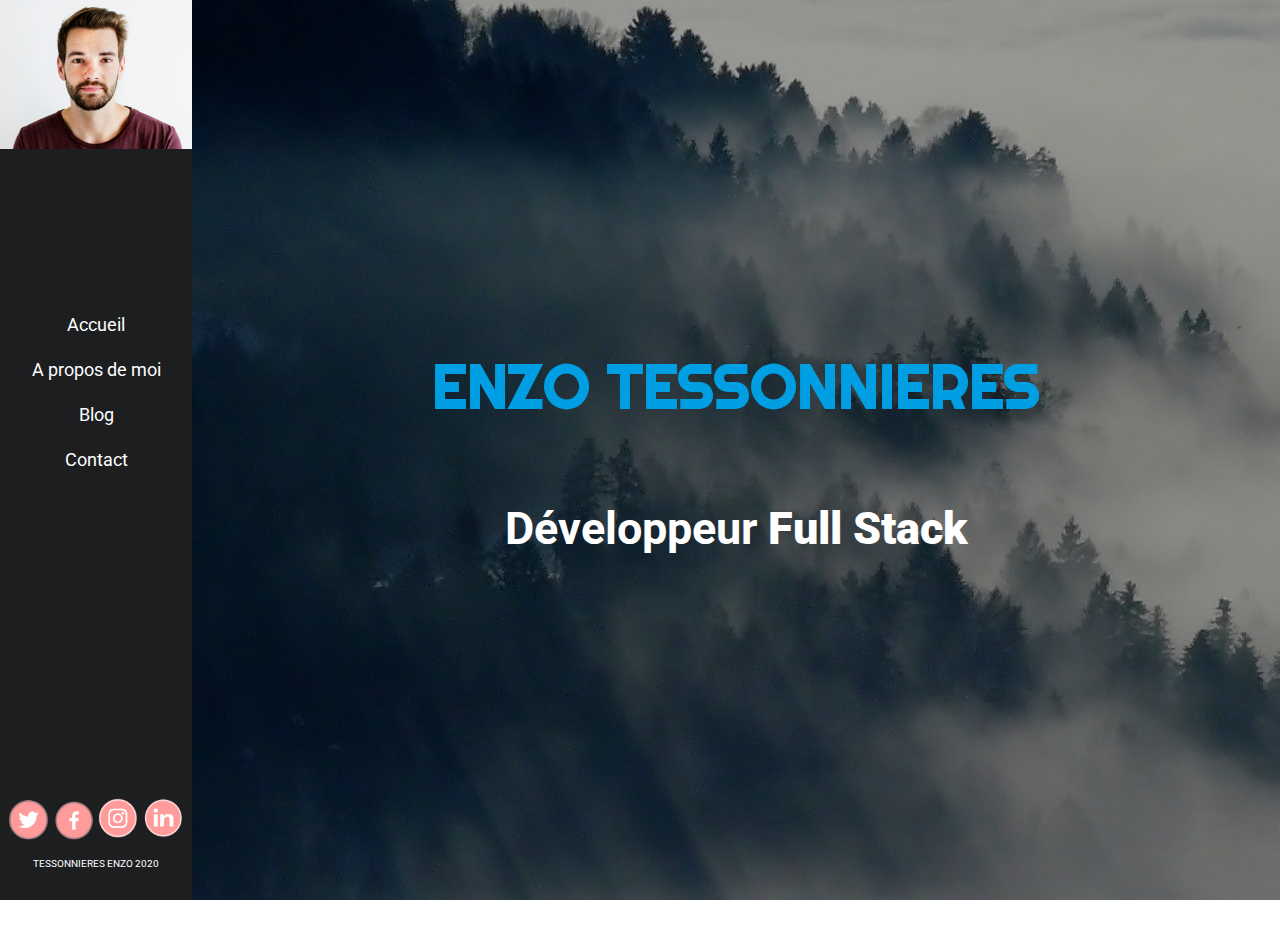
<file: index.html>
<!DOCTYPE html>
<html lang="fr">
<head>
    <meta charset="UTF-8">
    <meta name="viewport" content="width=device-width, initial-scale=1.0">
    <link rel="stylesheet" href="css/style.css" />
    <link rel="preconnect" href="https://fonts.gstatic.com">
    <link href="https://fonts.googleapis.com/css2?family=Roboto:wght@300&display=swap" rel="stylesheet">
    <link rel="preconnect" href="https://fonts.gstatic.com">
    <link href="https://fonts.googleapis.com/css2?family=Pacifico&family=Righteous&display=swap" rel="stylesheet">
    <title>Tessonnieres Enzo</title>
</head>
<body>
    <aside>
        <div class = "cadre">
            <img class = "portrait" src="image/portrait.jpg" alt="Moi"/>
        </div>
        <nav>
            <a href="index.html" class="accueil" title="accueil">Accueil</a>
            <a href="a_propos.html" class="a_propos" title="a propos">A propos de moi</a>
            <a href="blog.html" class="blog" title="blog">Blog</a>
            <a href="contact.html" class="contact" title="contact">Contact</a>
        </nav>
        <footer>
            <div class = "icone_rs">
                <a href="https://twitter.com/?lang=en"><img src="image/twitter.png" alt= "icone twitter"></a>
                <a href="https://www.facebook.com/"><img src="image/facebook.png" alt= "icone facebook"></a>
                <a href="https://www.instagram.com/"><img src="image/instagram.png" alt= "icone instagram"></a>
                <a href="https://www.linkedin.com/in/enzo-tessonnieres-b0006a206/"><img src="image/linkdin.png" alt= "icone linkedin"></a>
            </div>
            <div class = "mentions_legales">
                <p>
                    TESSONNIERES ENZO 2020</p>
                </p>
                <p>
                    Tout droits réservés
                </p>
            </div>
        </footer>
    </aside>
    <div class = "fond_site">
        <h1 class = "titre">ENZO TESSONNIERES</h1>
        <h2 class = "sous_titre">Développeur <strong>Full Stack</strong></h2>
    </div>
    <div class = "filter"></div>
</body>
</html>
</file>
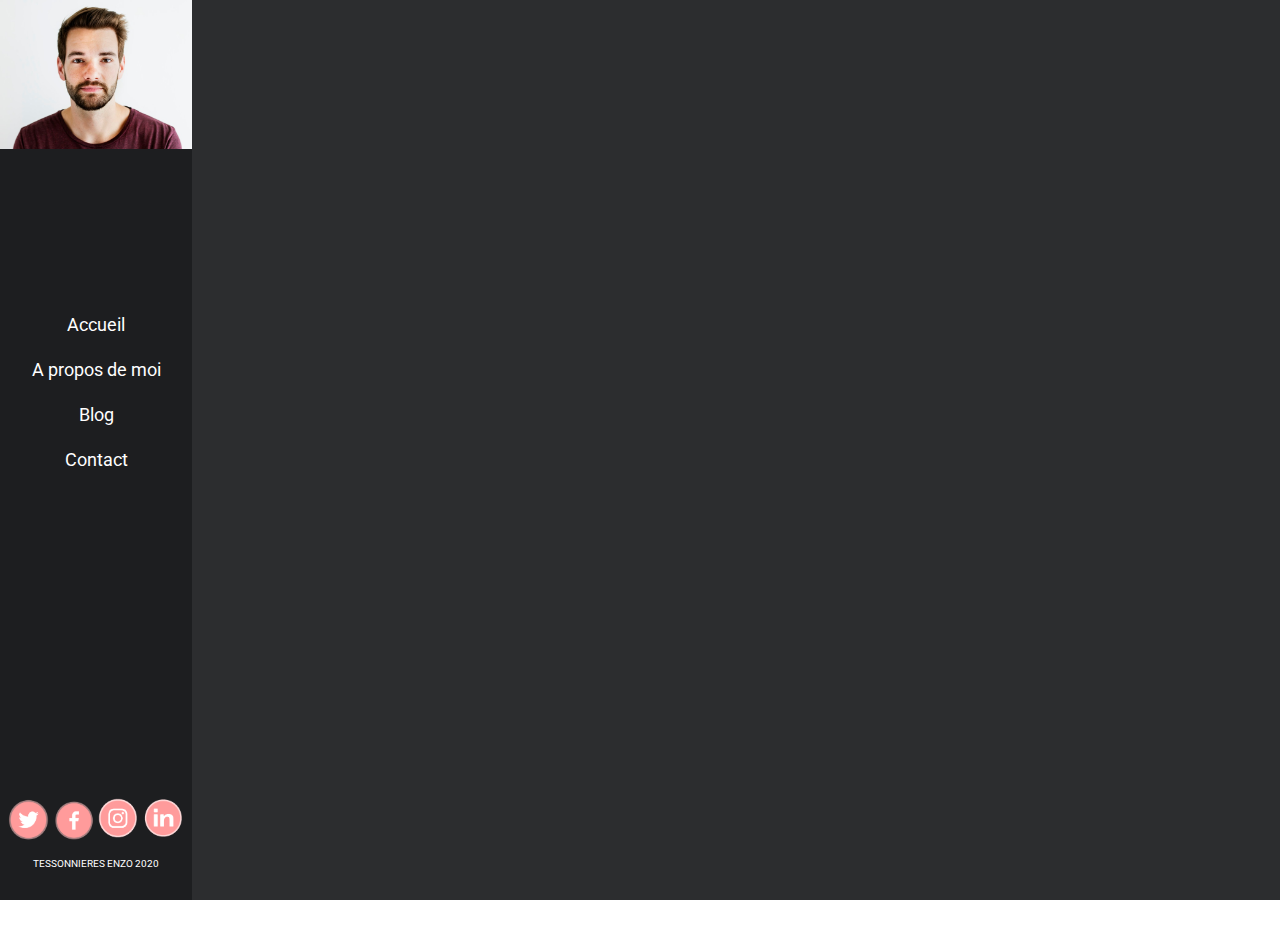
<file: a_propos.html>
<!DOCTYPE html>
<html lang="fr">
<head>
    <meta charset="UTF-8">
    <meta name="viewport" content="width=device-width, initial-scale=1.0">
    <link rel="stylesheet" href="css/style.css" />
    <link rel="preconnect" href="https://fonts.gstatic.com">
    <link href="https://fonts.googleapis.com/css2?family=Roboto:wght@300&display=swap" rel="stylesheet">
    <title>a propos</title>
</head>
<body>
    <aside>
        <div class = "cadre">
            <img class = "portrait" src="image/portrait.jpg" alt="Moi"/>
        </div>
        <nav>
            <a href="index.html" class="accueil" title="accueil">Accueil</a>
            <a href="a_propos.html" class="a_propos" title="a propos">A propos de moi</a>
            <a href="blog.html" class="blog" title="blog">Blog</a>
            <a href="contact.html" class="contact" title="contact">Contact</a>
        </nav>
        <footer>
            <div class = "icone_rs">
                <a href="https://twitter.com/?lang=en"><img src="image/twitter.png" alt= "icone twitter"></a>
                <a href="https://www.facebook.com/"><img src="image/facebook.png" alt= "icone facebook"></a>
                <a href="https://www.instagram.com/"><img src="image/instagram.png" alt= "icone instagram"></a>
                <a href="https://www.linkedin.com/in/enzo-tessonnieres-b0006a206/"><img src="image/linkdin.png" alt= "icone linkedin"></a>
            </div>
            <div class = "mentions_legales">
                <p>
                    TESSONNIERES ENZO 2020</p>
                </p>
                <p>
                    Tout droits réservés
                </p>
            </div>
        </footer>
    </aside>
    <div class = "fond_site"></div>
    <div class = "filter_autre"></div>
</body>
</html>
</file>
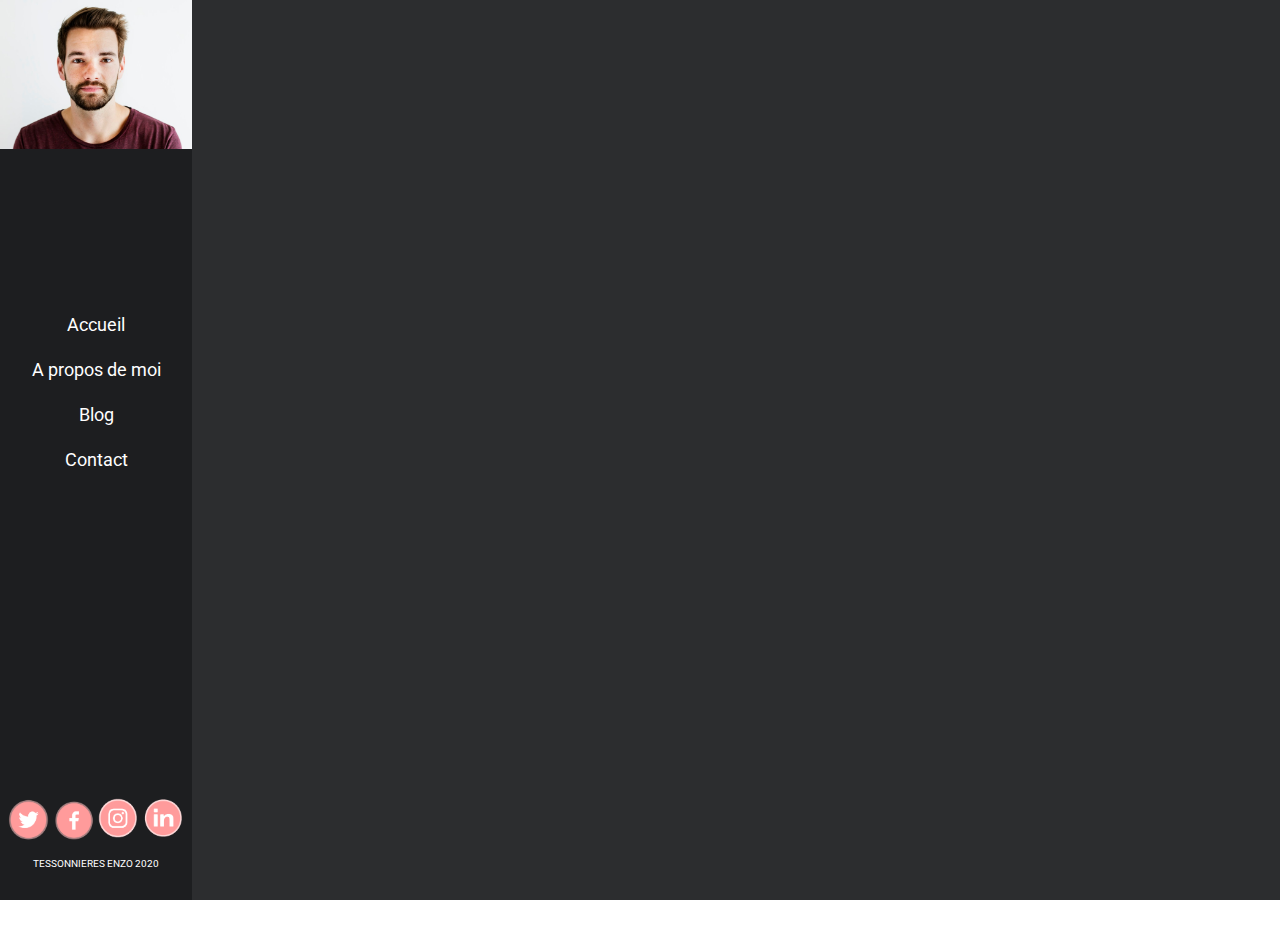
<file: blog.html>
<!DOCTYPE html>
<html lang="fr">
<head>
    <meta charset="UTF-8">
    <meta name="viewport" content="width=device-width, initial-scale=1.0">
    <link rel="stylesheet" href="css/style.css" />
    <link rel="preconnect" href="https://fonts.gstatic.com">
    <link href="https://fonts.googleapis.com/css2?family=Roboto:wght@300&display=swap" rel="stylesheet">
    <title>blog</title>
</head>
<body>
    <aside>
        <div class = "cadre">
            <img class = "portrait" src="image/portrait.jpg" alt="Moi"/>
        </div>
        <nav>
            <a href="index.html" class="accueil" title="accueil">Accueil</a>
            <a href="a_propos.html" class="a_propos" title="a propos">A propos de moi</a>
            <a href="blog.html" class="blog" title="blog">Blog</a>
            <a href="contact.html" class="contact" title="contact">Contact</a>
        </nav>
        <footer>
            <div class = "icone_rs">
                <a href="https://twitter.com/?lang=en"><img src="image/twitter.png" alt= "icone twitter"></a>
                <a href="https://www.facebook.com/"><img src="image/facebook.png" alt= "icone facebook"></a>
                <a href="https://www.instagram.com/"><img src="image/instagram.png" alt= "icone instagram"></a>
                <a href="https://www.linkedin.com/in/enzo-tessonnieres-b0006a206/"><img src="image/linkdin.png" alt= "icone linkedin"></a>
            </div>
            <div class = "mentions_legales">
                <p>
                    TESSONNIERES ENZO 2020</p>
                </p>
                <p>
                    Tout droits réservés
                </p>
            </div>
        </footer>
    </aside>
    <div class = "fond_site"></div>
    <div class = "filter_autre"></div>
</body>
</html>
</file>
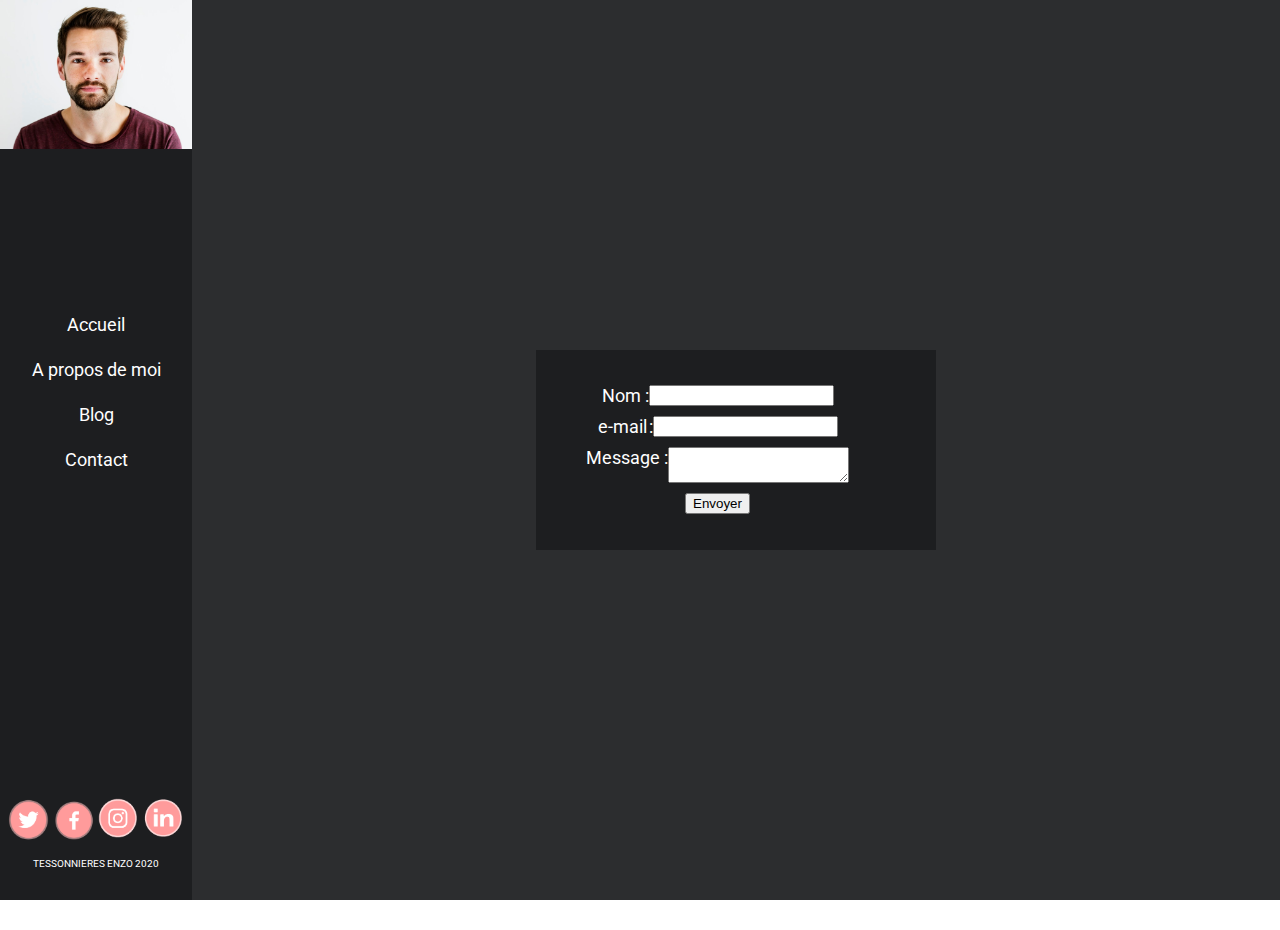
<file: contact.html>
<!DOCTYPE html>
<html lang="fr">
<head>
    <meta charset="UTF-8">
    <meta name="viewport" content="width=device-width, initial-scale=1.0">
    <link rel="stylesheet" href="css/style.css" />
    <link rel="preconnect" href="https://fonts.gstatic.com">
    <link href="https://fonts.googleapis.com/css2?family=Roboto:wght@300&display=swap" rel="stylesheet">
    <title>contact</title>
</head>
<body>
    <aside>
        <div class = "cadre">
            <img class = "portrait" src="image/portrait.jpg" alt="Moi"/>
        </div>
        <nav>
            <a href="index.html" class="accueil" title="accueil">Accueil</a>
            <a href="a_propos.html" class="a_propos" title="a propos">A propos de moi</a>
            <a href="blog.html" class="blog" title="blog">Blog</a>
            <a href="contact.html" class="contact" title="contact">Contact</a>
        </nav>
        <footer>
            <div class = "icone_rs">
                <a href="https://twitter.com/?lang=en"><img src="image/twitter.png" alt= "icone twitter"></a>
                <a href="https://www.facebook.com/"><img src="image/facebook.png" alt= "icone facebook"></a>
                <a href="https://www.instagram.com/"><img src="image/instagram.png" alt= "icone instagram"></a>
                <a href="https://www.linkedin.com/in/enzo-tessonnieres-b0006a206/"><img src="image/linkdin.png" alt= "icone linkedin"></a>
            </div>
            <div class = "mentions_legales">
                <p>
                    TESSONNIERES ENZO 2020</p>
                </p>
                <p>
                    Tout droits réservés
                </p>
            </div>
        </footer>
    </aside>
    <div class = "fond_site"></div>
    <div class = "filter_autre">
        <div class = "formulaire">
            <form action="/traitement.php" method="post">
                <div class = "user_name">
                    <label for="name">Nom :</label>
                    <input type="text" id="name" name="user_name">
                </div>
                <div class = "mail">
                    <label for="mail">e-mail :</label>
                    <input type="email" id="mail" name="user_mail">
                </div>
                <div class = "message">
                    <label for="msg">Message :</label>
                    <textarea id="msg" name="user_message"></textarea>
                </div>
                <div class="bouton">
                    <button type="submit">Envoyer</button>
                </div>
            </form>
        </div>
    </div>
</body>
</html>
</file>
<file: css/style.css>
body {
    margin: 0;
    display: flex;
}

.portrait {
    margin: 0;
    max-width: 100%;
    height: auto;
}

.cadre {
    margin: 0;
    height: 234px;
    width: 15vw;
}

aside {
    width: 15vw;
    font-family: "Roboto", "Open-sans";
    height: 100vh;
    flex: 1;
    background-color: #1D1E20;
}

nav {
    display: flex;
    flex-direction: column;
    align-items: center;
    margin: 80px 0px 40px 0px;
}

.accueil {
    display: inline-block;
    height: 20px;
    color: #FFFFFF;
    outline: none;
    text-decoration: none;
    font-size: 18px;
    margin-bottom: 25px;
}

.accueil:hover {
    font-weight: bold;
    font-size: 23px;
}

.a_propos {
    display: inline-block;
    height: 20px;
    color: #FFFFFF;
    outline: none;
    font-size: 18px;
    text-decoration: none;
    margin-bottom: 25px;
}

.a_propos:hover {
    font-weight: bold;
    font-size: 23px;
}

.blog {
    display: inline-block;
    height: 20px;
    color: #FFFFFF;
    outline: none;
    font-size: 18px;
    text-decoration: none;
    margin-bottom: 25px;
}

.blog:hover {
    font-weight: bold;
    font-size: 23px;
}

.contact {
    display: inline-block;
    height: 20px;
    color: #FFFFFF;
    outline: none;
    font-size: 18px;
    text-decoration: none;
    margin-bottom: 25px;
}

.contact:hover {
    font-weight: bold;
    font-size: 23px;
}

footer {
    margin: 0;
    display: flex;
    flex-direction: column;
    justify-content: flex-end;
    height: 44vh;
    width: 15vw;
}

.icone_rs {
    display: flex;
    flex-direction: row;
    justify-content: center;
}

.icone_rs>a>img {
    width: 45px;
    height: 30px;
    max-width: auto;
    height: auto;
}
.mentions_legales {
    display: flex;
    flex-direction: column;
    align-items: center;
}

.mentions_legales>p {
    font-size: 10px;
    font-family: "Roboto";
    color: #FFFFFF
}

.fond_site {
    display: flex;
    justify-content: center;
    align-items: center;
    flex-direction: column;
    width: 85vw;
    background-image: url("../image/montagne.jpg");
}

.titre {
    z-index: 3;
    color: #009FE3;
    font-family: "Righteous";
    font-size: 60px;
    margin-bottom: 40px;
}

.sous_titre{
    z-index: 3;
    color: #FFFFFF;
    font-family: "Roboto";
    font-size: 45px;
    font-weight: bold;
}

.filter {
    position: absolute;
    width: 85%;
    height: 100%;
    left: 15vw; 
    background-color: black;
    opacity: 0.4;
    z-index: 2;
}

.filter_autre {
    display: flex;
    justify-content: center;
    align-items: center;
    position: absolute;
    width: 85%;
    height: 100%;
    left: 15vw; 
    background-color: #2C2D2F;
    z-index: 2;
}

.formulaire {
    margin: 0;
    background-color: #1D1E20;
    z-index: 2;
    display: flex;
    width: 400px;
    height: 200px;
}

.user_name {
    margin-top: 35px;
    margin-left: 50px;
    display: flex;
    justify-content: center;
    color: #FFFFFF;
    font-size: 18px;
    font-family: "Roboto";
}

.mail {
    margin-top: 10px;
    margin-left: 50px;
    display: flex;
    justify-content: center;
    color: #FFFFFF;
    font-size: 18px;
    font-family: "Roboto";

}

.message {
    margin-top: 10px;
    margin-left: 50px;
    display: flex;
    justify-content: center;
    color: #FFFFFF;
    font-size: 18px;
    font-family: "Roboto"

}

.bouton {
    margin-top: 10px;
    margin-left: 50px;
    display: flex;
    justify-content: center;
    color: #FFFFFF;
    font-size: 22px;
    font-family: "Roboto"
}
</file>
